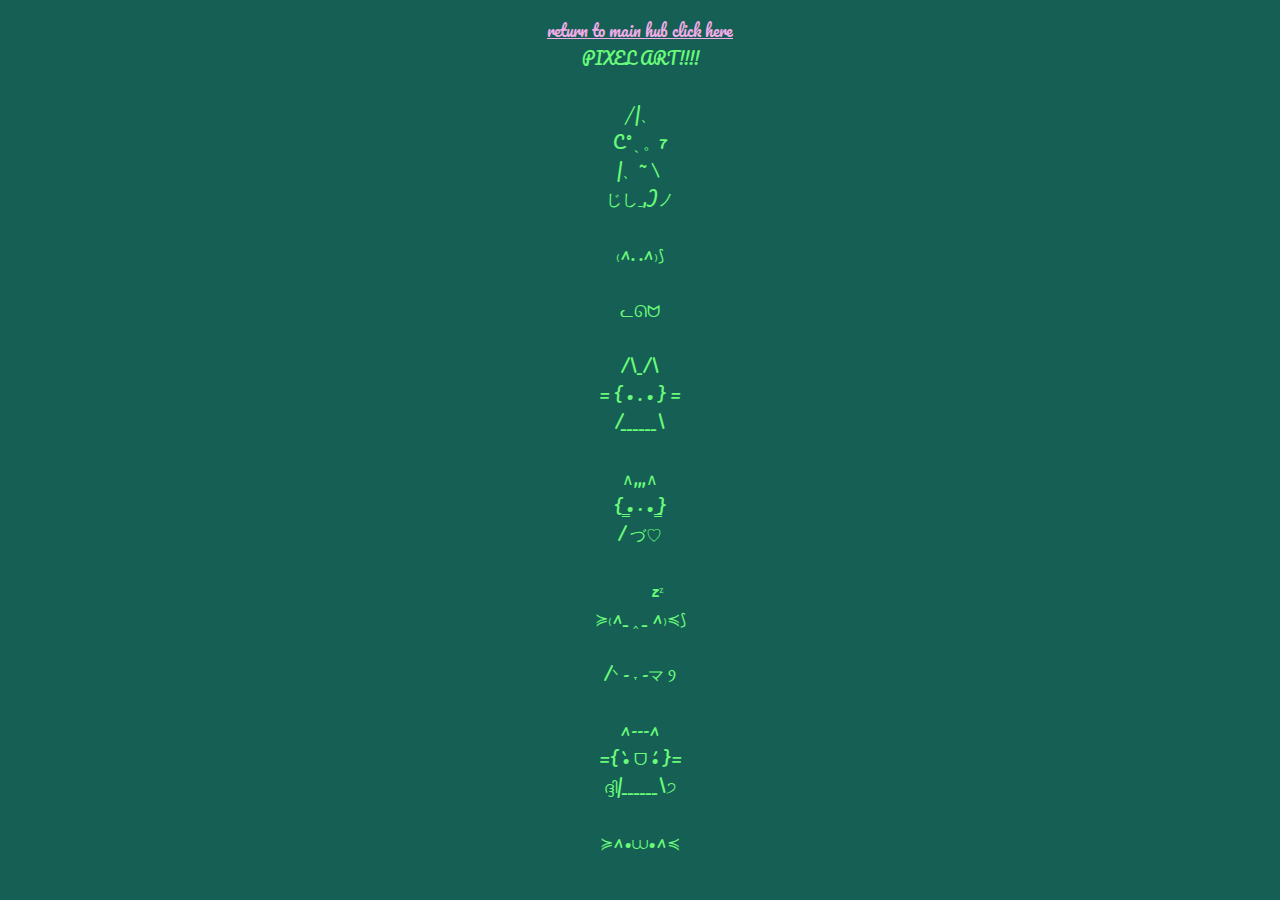
<file: pagethree.html>
<!DOCTYPE html>
<html>
   <head>
        <link rel="stylesheet" href="style.css" />
        <link rel="preconnect" href="https://fonts.googleapis.com">
        <link rel="preconnect" href="https://fonts.gstatic.com" crossorigin>
        <link href="https://fonts.googleapis.com/css2?family=Pacifico&display=swap" rel="stylesheet">
    </head>  
    <body>
        <p> 
            <a href="index.html">return to main hub click here</a> 
            <br>PIXEL ART!!!!
            <br>
         <br>          ╱|、
         <br>             C˚ˎ 。7  
         <br>                |、˜〵          
         <br>                じしˍ,)ノ
         <br>
         <br>₍^. .^₎⟆
         <br>
         <br>ᓚᘏᗢ
         <br>
         <br>       /\_/\
         <br>  = { • . • } =
         <br>      /______\     
         <br>
         <br>                ∧,,,∧
         <br>{  ̳• · • ̳}
         <br>/    づ♡ 
         <br>
         <br>⠀⠀⠀zᶻ
         <br>≽₍^_ ‸ _ ^₎≼⟆
         <br>
         <br>/ᐠ - ˕ -マ Ⳋ
         <br>
         <br>^---^
         <br> ={ •̀ ᗜ •́ }=
         <br>ദ്ദി|______\੭
         <br>
         <br>≽^•⩊•^≼
         <br>
         <br>
        </p>
    </body>


</html>
</file>
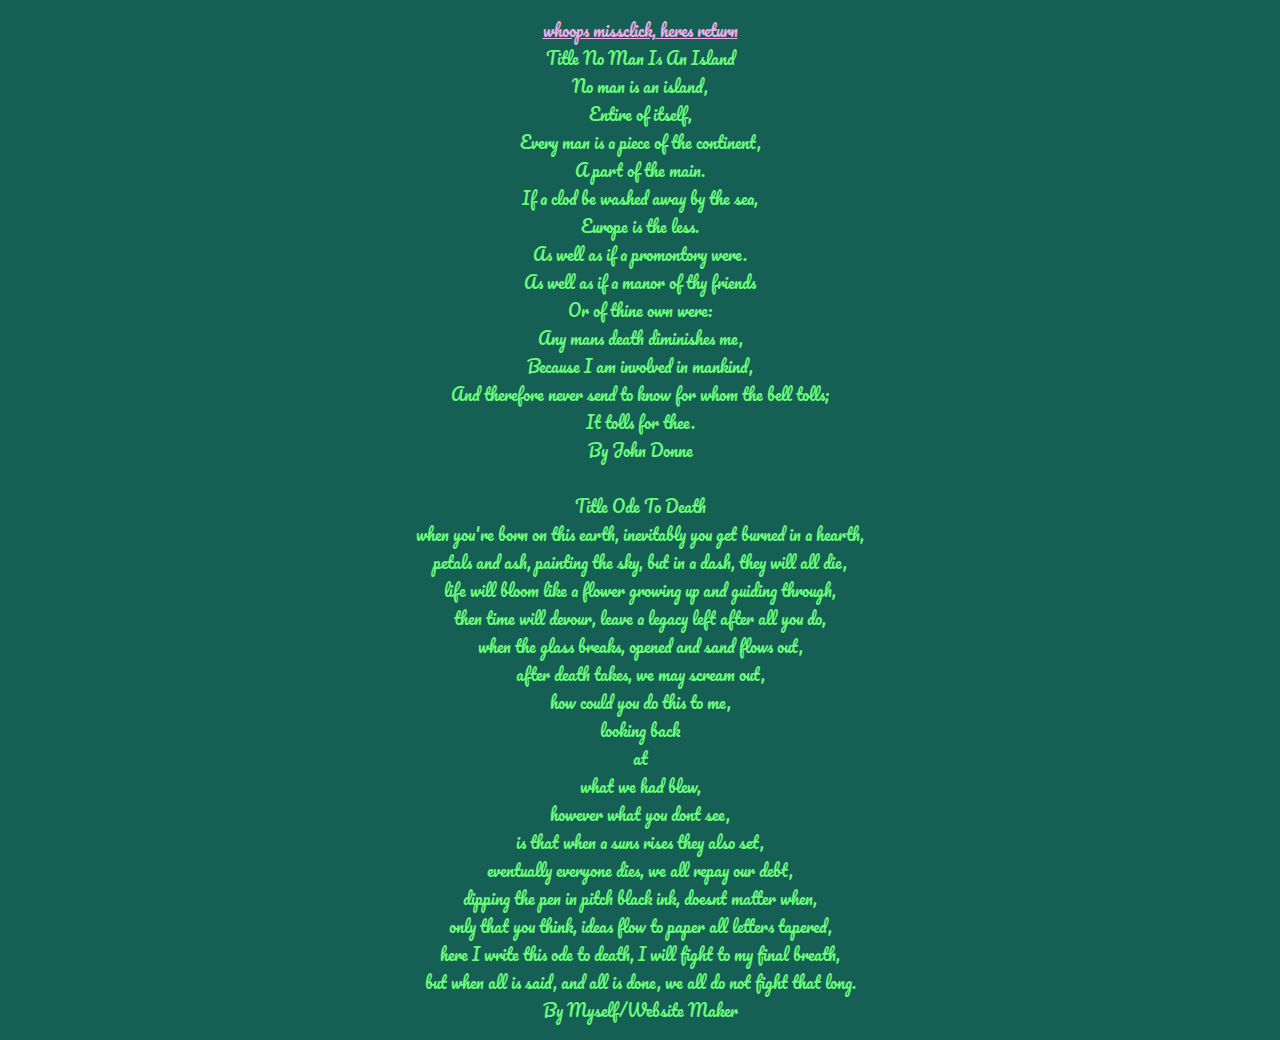
<file: pagetwo.html>
<!DOCTYPE html>
<html>
     <head>
        <link rel="stylesheet" href="style.css" />
        <link rel="preconnect" href="https://fonts.googleapis.com">
<link rel="preconnect" href="https://fonts.gstatic.com" crossorigin>
<link href="https://fonts.googleapis.com/css2?family=Pacifico&display=swap" rel="stylesheet">
    </head>
    <body>
       
        <p>
           <a href="index.html">whoops missclick, heres return</a> 
            <br>Title No Man Is An Island
            <br>No man is an island, 
           <br> Entire of itself,
            <br>Every man is a piece of the continent,            
            <br>A part of the main.
           <br> If a clod be washed away by the sea,
           <br> Europe is the less.
           <br> As well as if a promontory were.
          <br>  As well as if a manor of thy friends
         <br>   Or of thine own were:
         <br>   Any mans death diminishes me,
            <br>Because I am involved in mankind,
          <br>  And therefore never send to know for whom the bell tolls;
          <br>  It tolls for thee.
         <br> By John Donne
         <br>
         <br> Title Ode To Death
         <br> when you're born
         on this earth,
         inevitably you get burned
          in a hearth,
         <br> petals and ash,
         painting the sky,
         but in a dash,
          they will all die,
         <br>life will bloom like a flower
         growing up and guiding through,
         <br>then time will devour,
         leave a legacy left after all you do,
         <br> when the glass breaks,
         opened and sand flows out,
         <br>after death takes,
         we may scream out,
         <br> how could you
         do this to me,
         <br>looking back 
         <br>at 
         <br>what 
         we had blew,
         <br>however what you dont see,
         <br>is that when a suns rises
         they also set,
         <br> eventually everyone dies,
         we all repay our debt,
         <br> dipping the pen  
         in pitch black ink,
           doesnt matter when,
         <br>only that you think,
           ideas flow to paper
         all letters tapered,
         <br>  here I write this ode to death,
          I will fight to my final breath,
         <br>but when all is said,
         and all is done,
          we all do not fight that long.
        <br>By Myself/Website Maker
        </p>
    </body>
</html>
</file>
<file: style.css>
img {
    width: 400px;
}
body {
    text-align: center;
    font-family: 'Pacifico';
    background: rgb(22, 95, 84);
    color: rgb(105, 250, 122);
    a{
        color:rgb(241, 171, 231)
    }
    p{overflow-wrap: break-word;}
}

.pacifico-regular {
  font-family: "Pacifico", cursive;
  font-weight: 400;
  font-style: normal;
}
</file>
